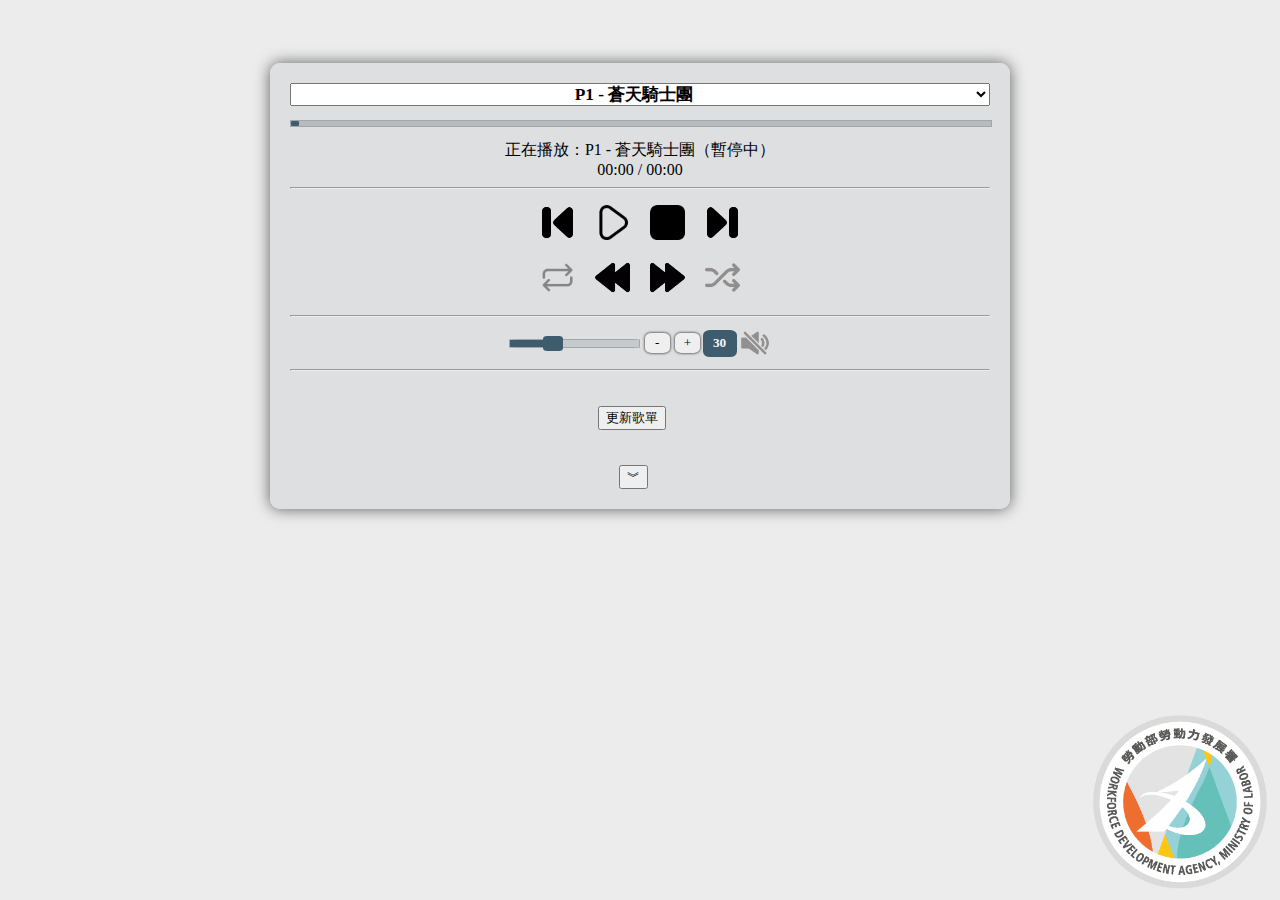
<file: MusicPlayer/21_player.html>
<!DOCTYPE html>
<html lang="en">

<head>
    <meta charset="UTF-8">
    <meta name="viewport" content="width=device-width, initial-scale=1.0">
    <title>Document</title>
    <link rel="stylesheet" href="21_player.css">
</head>

<body>
    <!--歌曲-->
    <audio id="audio"></audio>
    <div id="all" onclick="eventTarget()">
        <!--歌曲選單-->
        <select id="songSelectList" onchange="changeMusic(0)">

        </select>
        <!--進度條-->
        <input type="range" id="progressBar" value="0" oninput="setProgress()">
        <!-- </div> -->
        <div id="info">
            <div>正在播放：</div>
            <div>00:00 / 00:00</div>
        </div>
        <hr>
        <!--控制按鈕區-->
        <div id="playbutton">
            <div>
                <!--上一首-->
                <img id="lastsong" src="images/next-left.png" onclick="changeMusic(-1)" alt="上一首">

                <!--播放、停止-->
                <img id="play" src="images/play.png" onclick="playMusic()" alt="播放">
                <img id="stop" src="images/stop.png" onclick="stopMusic()" alt="停止">

                <!--下一首-->
                <img id="nextsong" src="images/next-right.png" onclick="changeMusic(1)" alt="下一首">
            </div>
            <br><!--換行-->
            <div>
                <!--循環-->
                <img id="loop" src="images/loop-NO.png" onclick="musicLoop()" alt="循環">

                <!--快轉、倒轉-->
                <img id="back" src="images/add_left.png" onclick="changeTime(-5)" alt="倒轉">
                <img id="add" src="images/add_right.png" onclick="changeTime(+5)" alt="快轉">

                <!--隨機撥放-未完成-->
                <img id="ran" src="images/random-off.png" onclick="randomMusic()" alt="隨機">



            </div>
        </div>
        <hr>

        <!--音量調整區-->
        <div id="volControl">

            <input type="range" value="30" oninput="setVolumebyrange()">
            <input type="button" value="-" onclick="setVolumebybutton(-1)">
            <input type="button" value="+" onclick="setVolumebybutton(+1)">
            <input type="text" value="100" readonly>
            <!--靜音開關按鈕-->
            <img id="mute" src="images/mute-OFF.png" onclick="volMute()" alt="靜音">

        </div>
        <hr>
        <!--歌本區-->


        <div id="book">
            <div ondrop="drop(event)" ondragover="allowDrop(event)">
                <div title="music/P1.mp3">P1 - 蒼天騎士團</div>
                <div title="music/P2.mp3">P2 - 英傑 ～ナイツ･オブ･ラウンド討滅戦～</div>
                <div title="music/P3.mp3">P3 - 邪竜の急襲 ～ニーズヘッグ征竜戦～</div>
                <div title="music/P4.mp3">P4 - 闘争</div>
                <div title="music/P4.5.mp3">P4.5 - 聖座 ～強硬突入 イシュガルド教皇庁～</div>
                <div title="music/P5.mp3">P5 - Heavensward</div>
                <div title="music/P6.mp3">P6 - Dragonsong</div>
                <div title="music/P7.mp3">P7 - 逆襲の咆哮</div>
            </div>
            <div ondrop="drop(event)" ondragover="allowDrop(event)">

            </div>
        </div>

        <div id="bookButton">
            <button onclick="updateMusicPool()">更新歌單</button>
        </div>

        <div id="hideButton">
            <button id="hideB" onclick="showBook()">︾</button>

        </div>
    </div>


    <!--測試區-->
    <!--<div>

        <input id="testRange" type="range" value="10">
        <button onclick="test()">按我</button>

    </div> -->


    <script src="21_player.js"></script>


</body>

</html>
</file>
<file: MusicPlayer/21_player.css>
body {
    background-color: rgb(236, 236, 236);
    background-image: url(images/logo.png);
    background-repeat: no-repeat;
    background-size: 200px;
    /*自動照著視窗大小調整比例*/
    background-position: right bottom;
    /*照著視窗大小靠右置底*/
    background-attachment: fixed;
    /*使背景圖片在滾動時保持固定*/

}

#all {
    /*撥放器整體*/
    background-color: rgba(220, 222, 224, 0.9);
    /*border: 5px solid rgb(22, 44, 58);*/
    border-radius: 10px;
    /*角的弧度*/
    padding: 20px;
    /*設定元素內容與元素邊框之間的內距（內邊距）*/
    width: 700px;
    /*寬度*/
    margin: 1em auto;
    /*靠這個在讓整體置中的*/
    margin-top: 5%;
    box-shadow: 0 0 15px rgb(93, 94, 95);
}


/*先預設好給下面抓的*/
:root {
    --progress-thumb-appearance: none;
    --progress-thumb-border-radius: 20%;
    --progress-thumb-width: 8px;
    --progress-thumb-height: 5px;
    --progress-thumb-background-color: rgb(63, 91, 110);

    --vol-thumb-appearance: none;
    --vol-thumb-border-radius: 20%;
    --vol-thumb-width: 20px;
    --vol-thumb-height: 15px;
    --vol-thumb-background-color: rgb(63, 91, 110);
}

/*播放清單*/
#songSelectList {

    width: 100%;
    font-size: 13pt;
    font-family: "微軟正黑體";
    text-align: center;
    font-weight: bold;

}

#songSelectList>option {
    font-family: "微軟正黑體";
    font-size: 13pt;
}


/****************進度條區設定****************/
/*進度條*/
#progressBar {
    appearance: none;
    height: 5px;
    width: 100%;
    margin: 1em auto;
    background-color: rgb(183, 187, 189);
    border: 1px solid rgb(163, 165, 167);
    /*外框線*/
}

/*進度條上的桿子*/
#progressBar::-webkit-slider-thumb {
    appearance: var(--vol-thumb-appearance);
    border-radius: var(--vol-thumb-border-radius);
    width: var(--progress-thumb-width);
    height: var(--progress-thumb-height);
    background-color: var(--vol-thumb-background-color);
}

#progressBar::-moz-range-thumb {
    appearance: var(--vol-thumb-appearance);
    border-radius: var(--vol-thumb-border-radius);
    width: var(--progress-thumb-width);
    height: var(--progress-thumb-height);
    background-color: var(--vol-thumb-background-color);
}

/*摸到的時候變大*/
#progressBar::-webkit-slider-thumb:hover {
    height: 15px;
    transition: 0.25s;
}

#progressBar::-moz-range-thumb:hover {
    height: 15px;
    transition: 0.25s;
}

/****************播放狀態****************/
#info {
    text-align: center;
    font-family: "微軟正黑體";
}

/****************按鈕設定****************/
/*按鈕圖片設定*/
#playbutton img {
    cursor: pointer;
    width: 35px;
    height: auto;
    margin: 0.5em;
}

/*按鈕區*/
#playbutton {
    position: relative;
    width: 100%;
    display: flex;
    justify-content: center;
    align-items: center;
    flex-wrap: wrap;
    margin-left: 1em auto;
    margin-right: 1em auto;
}

#playbutton div {
    width: 100%;
    /* 每個內部 div 占滿一行 */
    text-align: center;
    /* 使內部 img 置中 */
}

/****************音量調整區設定****************/
#volControl {
    cursor: pointer;
    display: flex;
    justify-content: center;
    align-items: center;
    margin-left: 0.2em auto;
    margin-right: 0.2em auto;
}

#volControl img {
    width: 30px;
    margin: 0.2em;
}

/*拉桿的底*/
#volControl>input[type="range"] {
    appearance: none;
    border-radius: 5%;
    height: 7px;
    border: 1px solid rgb(163, 165, 167);
    /*外框線*/

    /* background-color: rgb(183, 192, 199); */
    /* background-image: -webkit-linear-gradient(left, rgb(63, 91, 110) 30%, rgb(198, 202, 204) 30%); */
}

/*拉桿上的圓圈圈*/

#volControl>input[type="range"]::-webkit-slider-thumb {
    appearance: var(--vol-thumb-appearance);
    border-radius: var(--vol-thumb-border-radius);
    width: var(--vol-thumb-width);
    height: var(--vol-thumb-height);
    background-color: var(--vol-thumb-background-color);
}

#volControl>input[type="range"]::-moz-range-thumb {
    appearance: var(--vol-thumb-appearance);
    border-radius: var(--vol-thumb-border-radius);
    width: var(--vol-thumb-width);
    height: var(--vol-thumb-height);
    background-color: var(--vol-thumb-background-color);
}

/*按鈕*/
#volControl>input[type="button"] {
    appearance: none;
    border-radius: 25%;
    border: none;
    width: 25px;
    height: 20px;
    box-shadow: 0 0 3px;
    font-family: "微軟正黑體";
    margin: 0.2em;
    text-align: center;
}

/*按鈕旁顯示的文字方塊*/
#volControl>input[type="text"] {
    width: 30px;
    height: 25px;
    border-radius: 20%;
    border: none;
    background-color: rgb(63, 91, 110);
    color: aliceblue;
    text-align: center;
    font-family: "微軟正黑體";
    font-weight: bold;
    margin-left: 0.2em auto;
    margin-right: 0.2em auto;
}

#testRange {
    appearance: none;
    background-image: -webkit-linear-gradient(left, rgb(197, 103, 132) 30%, rgb(198, 202, 204) 30%);
}

#book {
    /* border: 1px solid rgb(38, 34, 241); */
    display: none;
    flex-wrap: nowrap;
    flex-direction: row;
}

#book>div {
    /* border: 1px solid red; */
    height: 125px;
    width: 350px;
    overflow: auto;
}

#book>div>div {

    font-family: "微軟正黑體";
    border: 2px solid rgba(140, 140, 141, 0);
}

#bookButton {
    font-family: "微軟正黑體";
    margin-top: 5%;
    margin-left: 44%;
}

#hideButton {
    font-family: "微軟正黑體";
    margin-top: 5%;
    margin-left: 47%;
}
</file>
